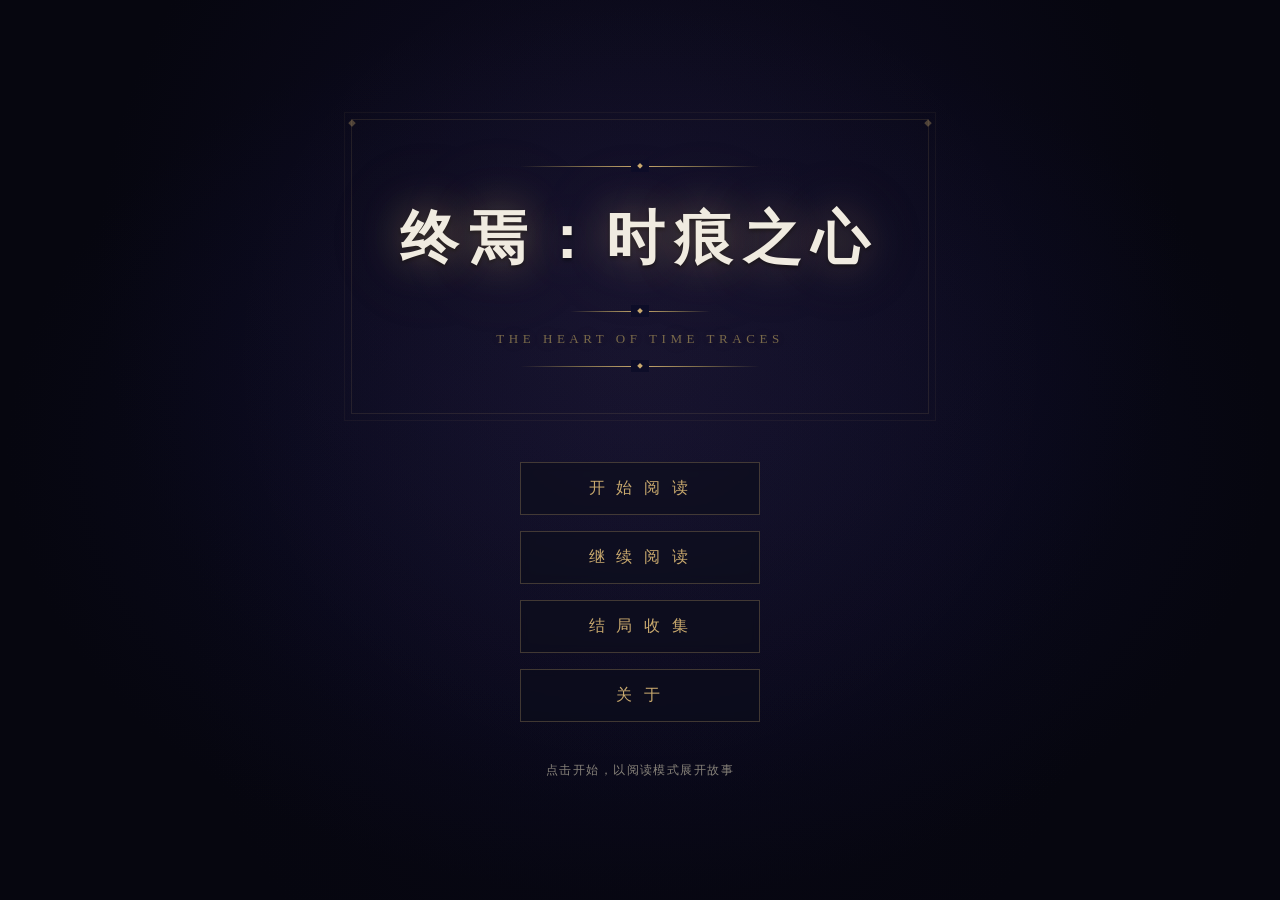
<file: index.html>
<!doctype html>
<html lang="zh-CN">
  <head>
    <meta charset="UTF-8" />
    <meta name="viewport" content="width=device-width, initial-scale=1.0" />
    <title>终焉：时痕之心</title>
    <link rel="stylesheet" href="css/style.css?v=5" />
  </head>
  <body>
    <div id="app">
      <!-- 星空画布 -->
      <canvas id="starfield"></canvas>

      <!-- ============================================================ -->
      <!-- 标题画面 -->
      <!-- ============================================================ -->
      <div id="title-screen">
        <div class="title-content">
          <div class="title-ornament"></div>
          <h1>终焉：时痕之心</h1>
          <div class="title-ornament short"></div>
          <p class="subtitle">THE HEART OF TIME TRACES</p>
          <div class="title-ornament"></div>
        </div>
        <div class="title-buttons">
          <button class="title-btn" id="btn-start">开 始 阅 读</button>
          <button class="title-btn" id="btn-load">继 续 阅 读</button>
          <button class="title-btn" id="btn-endings">结 局 收 集</button>
          <button class="title-btn" id="btn-about">关 于</button>
        </div>
        <p class="title-hint">点击开始，以阅读模式展开故事</p>
      </div>

      <!-- ============================================================ -->
      <!-- 小说阅读画面 -->
      <!-- ============================================================ -->
      <div id="game-screen" class="hidden">
        <!-- 顶部阅读状态栏 -->
        <div id="top-bar">
          <div id="reader-chapter-label">序幕</div>
          <div class="top-bar-right">
            <button id="back-btn" title="返回上一页" class="hidden">
              <span class="back-arrow">←</span>
            </button>
            <button id="speed-btn" title="打字速度">
              <span id="speed-label">×1</span>
            </button>
            <button id="menu-btn" title="菜单">
              <span></span><span></span><span></span>
            </button>
          </div>
        </div>

        <!-- 小说文本容器 -->
        <div id="novel-container">
          <div id="novel-text"></div>
          <div id="novel-cursor"></div>
        </div>

        <!-- 继续提示 -->
        <div id="continue-hint">
          <span>轻触任意位置继续</span>
        </div>

        <!-- 菜单下拉 -->
        <div id="menu-dropdown" class="hidden">
          <button class="menu-item" id="mu-save">保存进度</button>
          <button class="menu-item" id="mu-load">读取存档</button>
          <button class="menu-item" id="mu-settings">阅读设置</button>
          <button class="menu-item" id="mu-return">返回标题</button>
        </div>
      </div>

      <!-- ============================================================ -->
      <!-- 存档 / 读档 覆盖层 -->
      <!-- ============================================================ -->
      <div id="save-load-overlay">
        <div class="sl-header">
          <h2 id="sl-title">存档管理</h2>
          <button class="sl-close" id="sl-close">&times;</button>
        </div>
        <div class="sl-tabs">
          <button class="sl-tab active" id="tab-save">保存</button>
          <button class="sl-tab" id="tab-load">读取</button>
        </div>
        <div class="sl-grid" id="sl-grid"></div>
        <div class="sl-actions">
          <button class="sl-action-btn" id="btn-export">导出存档</button>
          <button class="sl-action-btn" id="btn-import">导入存档</button>
          <input
            type="file"
            id="import-file"
            accept=".json"
            style="display: none"
          />
        </div>
      </div>

      <!-- ============================================================ -->
      <!-- 设置覆盖层 -->
      <!-- ============================================================ -->
      <div id="settings-overlay">
        <div class="settings-panel">
          <h3>阅 读 设 置</h3>
          <div class="settings-row">
            <span>文字出现速度</span>
            <div class="speed-options">
              <button data-speed="1">慢</button>
              <button data-speed="2">适中</button>
              <button data-speed="3" class="active">标准</button>
              <button data-speed="4">快</button>
              <button data-speed="5">极速</button>
            </div>
          </div>
          <div class="settings-row">
            <span>字号</span>
            <div class="size-options">
              <button data-size="small">小</button>
              <button data-size="medium" class="active">中</button>
              <button data-size="large">大</button>
            </div>
          </div>
          <button class="settings-close" id="settings-close">关 闭</button>
        </div>
      </div>

      <!-- ============================================================ -->
      <!-- 关于 覆盖层 -->
      <!-- ============================================================ -->
      <div id="about-overlay">
        <div class="modal-panel">
          <h3>终焉：时痕之心</h3>
          <div class="modal-ornament"></div>
          <div class="about-body">
            <p>一段关于秩序与混沌、记忆与抉择的奇幻故事。</p>
            <div class="about-controls">
              <div class="about-control-item">
                <span class="about-key">点击画面 / 空格 / 回车</span>
                <span class="about-desc">跳过动画 · 继续阅读</span>
              </div>
              <div class="about-control-item">
                <span class="about-key">第一下点击</span>
                <span class="about-desc">显示当前页全部文字</span>
              </div>
              <div class="about-control-item">
                <span class="about-key">第二下点击</span>
                <span class="about-desc">进入下一页</span>
              </div>
              <div class="about-control-item">
                <span class="about-key">键盘 1 / 2 / 3</span>
                <span class="about-desc">选择选项</span>
              </div>
              <div class="about-control-item">
                <span class="about-key">← 返回按钮</span>
                <span class="about-desc">回到上一页</span>
              </div>
              <div class="about-control-item">
                <span class="about-key">×1 / ×2 / ×4</span>
                <span class="about-desc">切换打字速度</span>
              </div>
              <div class="about-control-item">
                <span class="about-key">右上角菜单</span>
                <span class="about-desc">保存 · 读取 · 设置</span>
              </div>
              <div class="about-control-item">
                <span class="about-key">ESC</span>
                <span class="about-desc">关闭面板</span>
              </div>
            </div>
          </div>
          <button class="modal-close" id="about-close">关 闭</button>
        </div>
      </div>

      <!-- ============================================================ -->
      <!-- 自动存档提示 覆盖层 -->
      <!-- ============================================================ -->
      <div id="autosave-overlay">
        <div class="modal-panel">
          <h3>检测到上次阅读进度</h3>
          <div class="modal-ornament"></div>
          <div class="autosave-body">
            <p class="autosave-chapter" id="autosave-chapter"></p>
            <p class="autosave-time" id="autosave-time"></p>
          </div>
          <div class="autosave-buttons">
            <button class="modal-btn primary" id="autosave-continue">
              继 续 阅 读
            </button>
            <button class="modal-btn" id="autosave-new">重 新 开 始</button>
          </div>
        </div>
      </div>

      <!-- ============================================================ -->
      <!-- 结局覆盖层 -->
      <!-- ============================================================ -->
      <div id="ending-overlay">
        <span class="ending-type" id="ending-type">结局</span>
        <span class="ending-title" id="ending-title"></span>
        <div class="ending-ornament"></div>
        <p class="ending-text" id="ending-text"></p>
        <div class="ending-buttons">
          <button class="ending-btn" id="ending-restart">重 新 开 始</button>
          <button class="ending-btn" id="ending-back">返 回 上 一 节 点</button>
        </div>
      </div>

      <!-- ============================================================ -->
      <!-- 结局收集 覆盖层 -->
      <!-- ============================================================ -->
      <div id="endings-overlay">
        <div class="sl-header">
          <h2>结 局 收 集</h2>
          <button class="sl-close" id="endings-close">&times;</button>
        </div>
        <div class="sl-grid" id="endings-grid"></div>
      </div>

      <!-- ============================================================ -->
      <!-- 结局详情 覆盖层 -->
      <!-- ============================================================ -->
      <div id="ending-detail-overlay">
        <div class="modal-panel">
          <span class="ending-type" id="ending-detail-type">结局</span>
          <h3 id="ending-detail-title" style="margin-top: 4px"></h3>
          <div class="modal-ornament"></div>
          <p class="ending-detail-text" id="ending-detail-text"></p>
          <button class="modal-close" id="ending-detail-close">关 闭</button>
        </div>
      </div>

      <!-- ============================================================ -->
      <!-- 确认对话框 -->
      <!-- ============================================================ -->
      <div id="confirm-overlay">
        <div class="modal-panel">
          <h3 id="confirm-title">提示</h3>
          <div class="modal-ornament"></div>
          <p class="confirm-message" id="confirm-message"></p>
          <div class="confirm-buttons">
            <button class="modal-btn primary" id="confirm-ok">确 定</button>
            <button class="modal-btn" id="confirm-cancel">取 消</button>
          </div>
        </div>
      </div>
    </div>

    <script src="js/storage.js?v=5"></script>
    <script src="js/config.js?v=5"></script>
    <script src="js/engine.js?v=5"></script>
    <script src="js/ui.js?v=5"></script>
    <script src="js/app.js?v=5"></script>
  </body>
</html>
</file>
<file: css/style.css>
/* ============================================================
   终焉：时痕之心 — 互动小说样式
   ============================================================ */

/* ---- CSS 变量 ---- */
:root {
  --bg-deep:    #06060f;
  --bg-panel:   #0c0f1c;
  --gold:       #c9a96e;
  --gold-dim:   #7a6a4a;
  --gold-glow:  #e0c88a;
  --gold-pale:  #f2e0b0;
  --text:       #ddd8cc;
  --text-dim:   #88837a;
  --text-soft:  #b5b0a5;
  --text-white: #f0ebe0;
  --line:       #243041;
  --panel:      #101825;
  --rose:       #c97e8e;
  --rose-glow:  #e8a0ad;
  --font-cn:    'Noto Serif SC', 'Source Han Serif SC', 'STSong', 'SimSun', 'KaiTi', serif;
  --font-ui:    'Noto Sans SC', 'PingFang SC', 'Microsoft YaHei', sans-serif;
  --transition: 0.5s cubic-bezier(0.4, 0, 0.2, 1);
  --transition-fast: 0.25s cubic-bezier(0.4, 0, 0.2, 1);
  --novel-width: 920px;
}

* { box-sizing: border-box; margin: 0; padding: 0; }
html, body { width: 100%; height: 100%; overflow: hidden; background: var(--bg-deep); }
body {
  font-family: var(--font-cn); color: var(--text); line-height: 2;
  user-select: none; -webkit-user-select: none; -webkit-tap-highlight-color: transparent;
}
#app { width: 100%; height: 100%; position: relative; overflow: hidden; }

/* ============================================================
   星空画布
   ============================================================ */
#starfield {
  position: fixed; inset: 0; z-index: 0;
  display: block; width: 100%; height: 100%;
}

/* ============================================================
   标题画面
   ============================================================ */
#title-screen {
  position: absolute; inset: 0; z-index: 100;
  display: flex; flex-direction: column; align-items: center; justify-content: center;
  background:
    radial-gradient(ellipse at 50% 30%, rgba(20,16,50,.7) 0%, transparent 60%),
    radial-gradient(ellipse at 50% 70%, rgba(12,10,30,.5) 0%, transparent 50%),
    radial-gradient(ellipse at center, #0d0d28 0%, #06060f 70%);
  transition: opacity 0.8s ease;
}
#title-screen::before {
  content: '';
  position: absolute; inset: 0;
  background:
    radial-gradient(circle at 50% 40%, rgba(201,169,110,.04) 0%, transparent 50%);
  animation: titleAura 6s ease-in-out infinite;
  pointer-events: none;
}
@keyframes titleAura {
  0%, 100% { opacity: .6; transform: scale(1); }
  50%      { opacity: 1; transform: scale(1.08); }
}
#title-screen.hidden { opacity: 0; pointer-events: none; }

.title-content {
  text-align: center;
  position: relative;
  padding: 32px 48px;
  /* 装饰性外框 */
  border: 1px solid rgba(201,169,110,.12);
  outline: 1px solid rgba(201,169,110,.06);
  outline-offset: 6px;
}
.title-content::before,
.title-content::after {
  content: '◆';
  position: absolute;
  font-size: 8px;
  color: rgba(201,169,110,.35);
  letter-spacing: 0;
}
.title-content::before { top: -4px; left: -4px; }
.title-content::after  { top: -4px; right: -4px; }

.title-content h1 {
  font-family: var(--font-cn); font-size: clamp(34px, 6vw, 58px); font-weight: 700;
  color: var(--text-white); letter-spacing: 0.18em;
  text-shadow:
    0 0 40px rgba(201,169,110,.45),
    0 0 100px rgba(201,169,110,.2),
    0 0 160px rgba(201,169,110,.1),
    0 2px 4px rgba(0,0,0,.6);
  animation: titleGlow 3s ease-in-out infinite;
  position: relative;
}
@keyframes titleGlow {
  0%, 100% {
    text-shadow:
      0 0 40px rgba(201,169,110,.45),
      0 0 100px rgba(201,169,110,.2),
      0 0 160px rgba(201,169,110,.1);
  }
  50% {
    text-shadow:
      0 0 60px rgba(201,169,110,.65),
      0 0 140px rgba(201,169,110,.35),
      0 0 200px rgba(201,169,110,.18);
  }
}
.title-content .subtitle {
  font-family: var(--font-cn); font-size: 13px;
  color: var(--gold-dim); letter-spacing: 0.35em;
  margin-top: 12px;
  text-shadow: 0 0 20px rgba(201,169,110,.2);
}

/* 装饰分隔线（带菱形） */
.title-ornament {
  width: 240px; height: 1px; margin: 14px auto;
  background: linear-gradient(90deg, transparent, var(--gold-dim), var(--gold), var(--gold-dim), transparent);
  position: relative;
}
.title-ornament::after {
  content: '◆';
  position: absolute; top: 50%; left: 50%; transform: translate(-50%, -50%);
  font-size: 6px; color: var(--gold);
  background: #0d0d28; padding: 0 6px;
}
.title-ornament.short { width: 140px; }

/* 标题按钮 */
.title-buttons { display: flex; flex-direction: column; gap: 16px; margin-top: 48px; }
.title-btn {
  width: 240px; padding: 15px 0;
  background: rgba(12,14,28,.6); border: 1px solid rgba(201,169,110,.28);
  color: var(--gold); font-family: var(--font-cn); font-size: 16px;
  letter-spacing: 0.24em; cursor: pointer;
  transition: all var(--transition); position: relative; overflow: hidden;
  backdrop-filter: blur(4px);
}
.title-btn::before {
  content: '';
  position: absolute; inset: 0;
  background: radial-gradient(ellipse at center, rgba(201,169,110,.08) 0%, transparent 70%);
  opacity: 0; transition: opacity var(--transition);
}
.title-btn::after {
  content: '';
  position: absolute; left: 50%; bottom: 0; transform: translateX(-50%);
  width: 0; height: 1px;
  background: var(--gold);
  transition: width var(--transition);
}
.title-btn:hover {
  border-color: var(--gold);
  color: var(--gold-pale);
  box-shadow:
    0 0 32px rgba(201,169,110,.18),
    0 0 64px rgba(201,169,110,.06),
    inset 0 0 32px rgba(201,169,110,.04);
  text-shadow: 0 0 18px rgba(201,169,110,.3);
}
.title-btn:hover::before { opacity: 1; }
.title-btn:hover::after { width: 60%; }

.title-hint {
  margin-top: 36px; font-size: 12px; color: var(--text-dim);
  letter-spacing: 0.12em;
  animation: hintPulse 3s ease-in-out infinite;
}
@keyframes hintPulse {
  0%, 100% { opacity: .35; } 50% { opacity: .75; }
}

/* ============================================================
   小说阅读画面
   ============================================================ */
#game-screen {
  position: absolute; inset: 0; z-index: 50;
  display: flex; flex-direction: column; align-items: stretch;
  background:
    radial-gradient(circle at 54% 12%, rgba(34, 45, 64, .22), rgba(7, 11, 18, 0) 44%),
    linear-gradient(180deg, rgba(7, 11, 18, .84), rgba(7, 11, 18, .94));
  transition: opacity 0.6s ease;
}
#game-screen.hidden { opacity: 0; pointer-events: none; }

/* 顶部阅读状态栏 */
#top-bar {
  position: fixed; top: 0; left: 50%; z-index: 60;
  width: min(var(--novel-width), calc(100% - 88px));
  height: 60px; transform: translateX(-50%);
  display: flex; align-items: center; justify-content: space-between;
  border-bottom: 1px solid rgba(76, 91, 111, .2);
  background: linear-gradient(180deg, rgba(7,11,18,.9) 0%, rgba(7,11,18,0) 100%);
  color: #697484; pointer-events: none;
}
#top-bar > * { pointer-events: auto; }
#reader-chapter-label {
  font-family: var(--font-cn); font-size: 14px; font-weight: 700;
  color: var(--gold); letter-spacing: 0.08em;
}
.top-bar-right { display: flex; gap: 12px; align-items: center; }
#reader-meters {
  display: flex; align-items: center; gap: 20px;
  font-family: var(--font-ui); font-size: 12px; letter-spacing: 0.1em;
}
.reader-meter { display: flex; align-items: center; gap: 8px; }
.meter-label { color: #596474; }
.meter-dots { display: flex; gap: 10px; }
.meter-dots span {
  width: 8px; height: 8px; border-radius: 50%;
  background: #546174; opacity: .85;
  transition: all var(--transition-fast);
}
.meter-dots span.active {
  background: var(--gold); box-shadow: 0 0 12px rgba(201, 169, 110, .45);
}

#back-btn,
#speed-btn,
#menu-btn {
  width: 32px; height: 32px; padding: 0;
  border: 1px solid transparent; background: transparent;
  color: #697484; cursor: pointer;
  transition: color .25s ease, border-color .25s ease, background .25s ease;
}
#back-btn { display: flex; align-items: center; justify-content: center; }
#back-btn:hover,
#speed-btn:hover,
#menu-btn:hover {
  color: var(--gold); border-color: rgba(201, 169, 110, .3);
  background: rgba(16, 24, 37, .72);
}
#back-btn.hidden { opacity: 0; pointer-events: none; }
#back-btn .back-arrow { font-size: 17px; line-height: 1; }
#speed-btn {
  font-family: var(--font-ui); font-size: 12px;
  display: flex; align-items: center; justify-content: center;
}
#speed-btn.active { color: var(--gold); border-color: rgba(201, 169, 110, .35); }
#menu-btn {
  display: flex; flex-direction: column; gap: 5px;
  align-items: center; justify-content: center;
}
#menu-btn span {
  display: block; width: 17px; height: 1px; background: currentColor;
  transition: transform .25s ease, opacity .25s ease;
}
#menu-btn.active { color: var(--gold); border-color: rgba(201, 169, 110, .35); }
#menu-btn.active span:nth-child(1) { transform: rotate(45deg) translate(4px,4px); }
#menu-btn.active span:nth-child(2) { opacity: 0; }
#menu-btn.active span:nth-child(3) { transform: rotate(-45deg) translate(4px,-4px); }

/* 小说文本容器 */
#novel-container {
  position: relative; z-index: 1;
  width: min(var(--novel-width), calc(100% - 88px));
  flex: 1 1 auto; min-height: 0; margin: 0 auto;
  overflow-y: auto; overflow-x: hidden;
  padding: 80px 38px 128px;
  scroll-behavior: smooth;
  scrollbar-width: thin;
  scrollbar-color: rgba(90, 107, 130, .55) transparent;
}
#novel-container::-webkit-scrollbar { width: 3px; }
#novel-container::-webkit-scrollbar-track { background: transparent; }
#novel-container::-webkit-scrollbar-thumb { background: rgba(90, 107, 130, .55); }

#novel-text {
  display: block;
  min-height: 100%;
}

.chapter-heading {
  text-align: center;
  padding: 58px 0 48px;
  position: relative;
}
.chapter-heading:first-child { padding-top: 46px; }
.chapter-heading .chapter-kicker {
  display: inline-block;
  font-family: var(--font-cn); font-size: 14px; font-weight: 700;
  color: var(--gold); letter-spacing: 0.2em;
  position: relative;
  padding: 0 28px;
}
/* 章节编号两侧装饰线 */
.chapter-heading .chapter-kicker::before,
.chapter-heading .chapter-kicker::after {
  content: '';
  position: absolute; top: 50%;
  width: 40px; height: 1px;
  background: linear-gradient(90deg, transparent, var(--gold-dim));
}
.chapter-heading .chapter-kicker::before { right: 100%; background: linear-gradient(90deg, transparent, var(--gold-dim)); }
.chapter-heading .chapter-kicker::after  { left: 100%; background: linear-gradient(90deg, var(--gold-dim), transparent); }

.chapter-heading .chapter-title {
  display: block; margin-top: 12px;
  font-family: var(--font-cn);
  font-size: clamp(28px, 4vw, 36px);
  font-weight: 700; line-height: 1.35;
  color: #e6edf7; letter-spacing: 0.12em;
  text-shadow: 0 0 24px rgba(180, 205, 235, .32), 0 0 60px rgba(180, 205, 235, .1);
}
.chapter-heading::after {
  content: '';
  display: block; width: 80px; height: 1px;
  margin: 24px auto 0;
  background: linear-gradient(90deg, transparent, var(--gold-dim), transparent);
}
.chapter-heading.prologue .chapter-title {
  font-size: clamp(27px, 4vw, 34px);
}

/* 小说段落 */
.novel-paragraph {
  font-family: var(--font-cn);
  font-size: var(--novel-font-size, 19px);
  line-height: var(--novel-line-height, 1.95);
  color: #c8d0db; letter-spacing: 0;
  text-indent: 2em;
  margin: 0 0 32px;
  opacity: 0; transform: translateY(14px);
  transition: opacity 0.7s ease, transform 0.7s ease, color 0.6s ease;
}
.novel-paragraph.dim { color: #7e8998; }
.novel-paragraph.no-indent { text-indent: 0; }
.novel-paragraph.dialogue {
  color: #d0d7e2;
  border-left: 2px solid rgba(201,169,110,.2);
  padding-left: 16px;
  margin-left: -18px;
}

/* 段落间的空行分隔 */
.novel-separator { height: 8px; }

/* 闪烁光标 */
#novel-cursor {
  display: none; width: 2px; height: 19px;
  background: var(--gold); margin-left: 2px;
  animation: cursorBlink 0.8s step-end infinite;
  vertical-align: text-bottom; position: relative; top: -2px;
}
#novel-cursor.hidden { display: none; }
@keyframes cursorBlink { 0%, 100% { opacity: 1; } 50% { opacity: 0; } }

/* 继续提示 */
#continue-hint {
  position: fixed; bottom: 28px; left: 50%; transform: translateX(-50%); z-index: 5;
  font-family: var(--font-cn); font-size: 13px; color: #667384;
  letter-spacing: 0.12em; opacity: 0; pointer-events: none;
  transition: opacity 0.5s ease;
}
#continue-hint.visible { opacity: 0.65; animation: hintPulse 2s ease-in-out infinite; }

/* ============================================================
   选项面板
   ============================================================ */
.choice-panel {
  position: relative; z-index: 20;
  display: flex; flex-direction: column; gap: 16px;
  margin: 58px 0 0;
  padding: 36px 0 0;
  border-top: 1px solid rgba(73, 86, 105, .28);
  opacity: 0; transform: translateY(14px);
  transition: opacity .45s ease, transform .45s ease;
  pointer-events: none;
}
.choice-panel::before {
  content: '';
  position: absolute; left: 0; top: -1px;
  width: 60%; height: 1px;
  background: linear-gradient(90deg, var(--gold), rgba(201, 169, 110, .1));
}
.choice-panel.active {
  opacity: 1; transform: translateY(0);
  pointer-events: auto;
}
.choice-panel.resolved {
  opacity: .92; pointer-events: none; margin-bottom: 42px;
}

.choice-prompt {
  font-family: var(--font-cn); font-size: 14px; color: var(--gold-dim);
  margin-bottom: 4px; letter-spacing: 0.1em;
  text-align: center;
}

.choice-btn {
  width: 100%; min-height: 62px; padding: 16px 24px;
  display: grid; grid-template-columns: 32px 1fr; align-items: center; gap: 12px;
  background: rgba(14,20,34,.88);
  border: 1px solid rgba(96, 114, 138, .55);
  color: #d3d9e4; font-family: var(--font-cn); font-size: 18px;
  line-height: 1.65; letter-spacing: 0; text-align: left; cursor: pointer;
  transition: all var(--transition-fast);
  position: relative; overflow: hidden;
}
.choice-btn::before {
  content: '';
  position: absolute; inset: 0;
  background: radial-gradient(ellipse at left, rgba(201,169,110,.06) 0%, transparent 60%);
  opacity: 0; transition: opacity var(--transition-fast);
}
.choice-key {
  align-self: start; padding-top: 2px;
  font-family: var(--font-ui); font-size: 16px; font-weight: 700;
  color: var(--gold); letter-spacing: 0;
  position: relative; z-index: 1;
}
.choice-text { min-width: 0; position: relative; z-index: 1; }
.choice-btn:hover {
  border-color: rgba(201, 169, 110, .85);
  color: var(--text-white); background: rgba(18,26,42,.94);
  box-shadow: 0 0 28px rgba(201, 169, 110, .1), inset 0 0 40px rgba(201,169,110,.03);
  transform: translateX(2px);
}
.choice-btn.locked {
  opacity: 0.35;
  cursor: not-allowed;
  filter: grayscale(60%);
  pointer-events: none;
}
.choice-btn:hover::before { opacity: 1; }
.choice-btn:hover .choice-key {
  text-shadow: 0 0 12px rgba(201,169,110,.6);
}
.choice-btn.selected {
  border-color: var(--gold);
  background: rgba(24,22,18,.8);
  color: #f2ead7;
}
.choice-panel.resolved .choice-btn:not(.selected) {
  opacity: .4; filter: grayscale(30%);
}

.choice-summary {
  display: flex; align-items: flex-start; gap: 12px;
  margin-top: 4px; padding: 0 4px;
  color: #7d8896; font-family: var(--font-cn);
  font-size: 12px; line-height: 1.65; letter-spacing: 0;
}
.choice-summary-key {
  flex: 0 0 auto;
  font-family: var(--font-ui); font-size: 11px; font-weight: 700;
  color: var(--gold); letter-spacing: 0;
}
.choice-summary-text {
  min-width: 0;
  color: #8d97a6;
}

#menu-dropdown {
  position: fixed; top: 58px; right: max(44px, calc((100% - var(--novel-width)) / 2)); z-index: 59;
  display: flex; flex-direction: column;
  background: rgba(10,14,26,.97); border: 1px solid rgba(96, 114, 138, .3);
  padding: 8px 0; min-width: 152px;
  backdrop-filter: blur(12px);
  box-shadow: 0 8px 32px rgba(0,0,0,.5);
  transition: opacity var(--transition-fast), transform var(--transition-fast);
}
#menu-dropdown.hidden { opacity: 0; transform: translateY(-8px); pointer-events: none; }
.menu-item {
  display: block; width: 100%; padding: 11px 28px; text-align: left;
  background: none; border: none; color: var(--text-soft);
  font-family: var(--font-cn); font-size: 14px; letter-spacing: 0.08em;
  cursor: pointer; transition: all var(--transition-fast);
  position: relative;
}
.menu-item::before {
  content: '';
  position: absolute; left: 0; top: 0; bottom: 0; width: 2px;
  background: var(--gold);
  transform: scaleY(0); transition: transform var(--transition-fast);
}
.menu-item:hover {
  color: var(--gold); background: rgba(201,169,110,.05);
}
.menu-item:hover::before { transform: scaleY(1); }

/* ============================================================
   存档 / 读档 覆盖层
   ============================================================ */
#save-load-overlay {
  position: fixed; inset: 0; z-index: 200;
  display: flex; flex-direction: column;
  background: rgba(6,6,15,.95); backdrop-filter: blur(12px);
  opacity: 0; pointer-events: none; transition: opacity 0.4s ease;
}
#save-load-overlay.active { opacity: 1; pointer-events: auto; }

.sl-header { display: flex; align-items: center; justify-content: space-between; padding: 28px 40px 0; }
.sl-header h2 {
  font-family: var(--font-cn); font-size: 22px; color: var(--gold);
  letter-spacing: 0.16em;
  text-shadow: 0 0 20px rgba(201,169,110,.15);
}
.sl-close {
  width: 36px; height: 36px; background: none; border: 1px solid var(--gold-dim);
  color: var(--gold-dim); font-size: 18px; cursor: pointer; transition: all var(--transition-fast);
  display: flex; align-items: center; justify-content: center;
}
.sl-close:hover { border-color: var(--gold); color: var(--gold); box-shadow: 0 0 12px rgba(201,169,110,.12); }

.sl-tabs { display: flex; gap: 0; padding: 18px 40px 0; }
.sl-tab {
  padding: 9px 28px; background: none; border: 1px solid transparent;
  color: var(--text-dim); font-family: var(--font-cn); font-size: 14px;
  cursor: pointer; letter-spacing: 0.1em; transition: all var(--transition-fast);
}
.sl-tab.active {
  border-color: var(--gold-dim); color: var(--gold);
  background: rgba(201,169,110,.04);
}
.sl-tab:hover { color: var(--gold); }

.sl-grid {
  flex: 1; display: grid; grid-template-columns: repeat(3, 1fr); gap: 14px;
  padding: 18px 40px 24px; overflow-y: auto;
}

.slot-card {
  background: rgba(14,16,34,.55); border: 1px solid rgba(201,169,110,.08);
  padding: 18px; cursor: pointer; transition: all var(--transition-fast);
  display: flex; flex-direction: column; gap: 6px; min-height: 90px; position: relative;
}
.slot-card:hover {
  border-color: var(--gold-dim);
  background: rgba(20,22,44,.65);
  box-shadow: 0 0 20px rgba(201,169,110,.06);
  transform: translateY(-1px);
}
.slot-card.empty { justify-content: center; align-items: center; color: var(--text-dim); font-size: 13px; }
.slot-card .slot-id { font-family: var(--font-ui); font-size: 10px; color: var(--gold-dim); letter-spacing: 0.06em; }
.slot-card .slot-chapter { font-family: var(--font-cn); font-size: 15px; color: var(--text); }
.slot-card .slot-desc {
  font-family: var(--font-cn); font-size: 11px; color: var(--text-dim);
  overflow: hidden; text-overflow: ellipsis; white-space: nowrap;
}
.slot-card .slot-time { font-family: var(--font-ui); font-size: 10px; color: var(--gold-dim); margin-top: auto; }
.slot-card .slot-delete {
  position: absolute; top: 6px; right: 10px; background: none; border: none;
  color: var(--text-dim); cursor: pointer; font-size: 14px; opacity: 0; transition: opacity var(--transition-fast);
}
.slot-card:hover .slot-delete { opacity: 1; }
.slot-card .slot-delete:hover { color: var(--rose-glow); }

.sl-actions { display: flex; gap: 12px; padding: 0 40px 26px; justify-content: center; }
.sl-action-btn {
  padding: 9px 24px; background: none; border: 1px solid var(--gold-dim);
  color: var(--gold-dim); font-family: var(--font-cn); font-size: 13px;
  cursor: pointer; letter-spacing: 0.08em; transition: all 0.3s ease;
}
.sl-action-btn:hover { border-color: var(--gold); color: var(--gold); }

/* ============================================================
   设置覆盖层
   ============================================================ */
#settings-overlay {
  position: fixed; inset: 0; z-index: 210;
  display: flex; align-items: center; justify-content: center;
  background: rgba(6,6,15,.92); backdrop-filter: blur(8px);
  opacity: 0; pointer-events: none; transition: opacity 0.4s ease;
}
#settings-overlay.active { opacity: 1; pointer-events: auto; }

.settings-panel {
  background: rgba(14,16,32,.96); border: 1px solid rgba(201,169,110,.18);
  outline: 1px solid rgba(201,169,110,.06);
  outline-offset: 4px;
  padding: 44px 52px; min-width: 360px; text-align: center;
}
.settings-panel h3 {
  font-family: var(--font-cn); font-size: 22px; color: var(--gold);
  letter-spacing: 0.14em; margin-bottom: 32px;
  text-shadow: 0 0 18px rgba(201,169,110,.12);
}
.settings-row { margin-bottom: 24px; font-size: 14px; color: var(--text); }
.settings-row > span { display: block; margin-bottom: 12px; letter-spacing: 0.08em; }
.speed-options, .size-options { display: flex; gap: 10px; justify-content: center; }
.speed-options button, .size-options button {
  padding: 7px 18px; background: rgba(14,18,34,.5); border: 1px solid var(--gold-dim);
  color: var(--text-dim); font-family: var(--font-cn); font-size: 12px;
  cursor: pointer; transition: all var(--transition-fast);
}
.speed-options button:hover, .size-options button:hover {
  border-color: var(--gold); color: var(--gold);
}
.speed-options button.active, .size-options button.active {
  border-color: var(--gold); color: var(--bg-deep);
  background: var(--gold); font-weight: 700;
  box-shadow: 0 0 16px rgba(201,169,110,.2);
}
.settings-close {
  margin-top: 24px; padding: 11px 44px; background: none; border: 1px solid var(--gold-dim);
  color: var(--gold); font-family: var(--font-cn); font-size: 14px; cursor: pointer;
  transition: all var(--transition-fast); letter-spacing: 0.14em;
}
.settings-close:hover {
  border-color: var(--gold); box-shadow: 0 0 20px rgba(201,169,110,.14);
}

/* ============================================================
   通用模态面板（关于 / 自动存档提示）
   ============================================================ */
#about-overlay,
#autosave-overlay {
  position: fixed; inset: 0; z-index: 220;
  display: flex; align-items: center; justify-content: center;
  background: rgba(6,6,15,.94); backdrop-filter: blur(12px);
  opacity: 0; pointer-events: none; transition: opacity 0.4s ease;
}
#about-overlay.active,
#autosave-overlay.active { opacity: 1; pointer-events: auto; }

.modal-panel {
  background: rgba(14,16,32,.96);
  border: 1px solid rgba(201,169,110,.18);
  outline: 1px solid rgba(201,169,110,.06);
  outline-offset: 4px;
  padding: 44px 52px; min-width: 360px; max-width: 520px;
  text-align: center; position: relative;
}
.modal-panel::before,
.modal-panel::after {
  content: '◆';
  position: absolute;
  font-size: 7px;
  color: rgba(201,169,110,.3);
  line-height: 1;
}
.modal-panel::before { top: 6px; left: 10px; }
.modal-panel::after  { top: 6px; right: 10px; }
.modal-panel h3 {
  font-family: var(--font-cn); font-size: 22px; color: var(--gold);
  letter-spacing: 0.14em; margin-bottom: 14px;
}
.modal-ornament {
  width: 120px; height: 1px; margin: 0 auto 22px;
  background: linear-gradient(90deg, transparent, var(--gold-dim), transparent);
}

/* 关于面板 */
.about-body { text-align: left; margin-bottom: 28px; }
.about-body > p {
  font-size: 14px; color: var(--text-dim); margin-bottom: 20px;
  text-align: center; line-height: 1.9;
}
.about-controls { display: flex; flex-direction: column; gap: 10px; }
.about-control-item {
  display: flex; justify-content: space-between; align-items: baseline;
  gap: 14px; padding: 8px 0;
  border-bottom: 1px solid rgba(201,169,110,.06);
}
.about-key {
  font-family: var(--font-ui); font-size: 12px; color: var(--gold);
  letter-spacing: 0.05em; white-space: nowrap;
}
.about-desc {
  font-size: 13px; color: var(--text-dim); text-align: right;
}

/* 自动存档面板 */
.autosave-body { margin-bottom: 28px; }
.autosave-chapter {
  font-family: var(--font-cn); font-size: 17px; color: var(--text);
  letter-spacing: 0.08em; margin-bottom: 8px;
}
.autosave-time {
  font-family: var(--font-ui); font-size: 12px; color: var(--text-dim);
  letter-spacing: 0.05em;
}
.autosave-buttons { display: flex; gap: 20px; justify-content: center; }

.modal-close,
.modal-btn {
  padding: 11px 44px; background: rgba(14,18,34,.5);
  border: 1px solid var(--gold-dim);
  color: var(--gold); font-family: var(--font-cn); font-size: 14px;
  cursor: pointer; letter-spacing: 0.14em;
  transition: all var(--transition-fast);
}
.modal-close:hover,
.modal-btn:hover {
  border-color: var(--gold);
  box-shadow: 0 0 20px rgba(201,169,110,.14);
}
.modal-btn.primary {
  border-color: var(--gold); color: var(--bg-deep);
  background: var(--gold); font-weight: 700;
}
.modal-btn.primary:hover {
  box-shadow: 0 0 32px rgba(201,169,110,.3);
  color: var(--bg-deep);
}

/* ============================================================
   结局覆盖层
   ============================================================ */
#ending-overlay {
  position: fixed; inset: 0; z-index: 150;
  display: flex; flex-direction: column; align-items: center; justify-content: center;
  background:
    radial-gradient(ellipse at center, rgba(16,12,32,.8) 0%, rgba(6,6,15,.98) 70%);
  opacity: 0; pointer-events: none; transition: opacity 1.2s ease;
}
#ending-overlay.active { opacity: 1; pointer-events: auto; }
#ending-overlay .ending-type {
  font-family: var(--font-cn); font-size: 13px; color: var(--gold-dim);
  letter-spacing: 0.28em; margin-bottom: 12px;
  text-shadow: 0 0 16px rgba(201,169,110,.2);
  animation: fadeInUp .8s ease both;
}
#ending-overlay .ending-title {
  font-family: var(--font-cn); font-size: clamp(26px, 4.5vw, 38px); color: var(--text-white);
  letter-spacing: 0.14em; margin-bottom: 18px;
  text-shadow: 0 0 40px rgba(201,169,110,.3), 0 0 80px rgba(201,169,110,.12);
  animation: fadeInUp .8s .15s ease both;
}
.ending-ornament {
  width: 180px; height: 1px; margin-bottom: 26px;
  background: linear-gradient(90deg, transparent, var(--gold-dim), var(--gold), var(--gold-dim), transparent);
  animation: fadeInUp .8s .25s ease both;
}
#ending-overlay .ending-text {
  font-family: var(--font-cn); font-size: 15px; color: var(--text-dim);
  max-width: 480px; text-align: center; line-height: 2.2; margin-bottom: 44px;
  letter-spacing: 0.05em;
  animation: fadeInUp .8s .35s ease both;
}
.ending-buttons {
  display: flex; gap: 20px; justify-content: center; flex-wrap: wrap;
  animation: fadeInUp .8s .45s ease both;
}
.ending-btn {
  padding: 14px 44px; background: rgba(14,18,32,.7);
  border: 1px solid var(--gold-dim);
  color: var(--gold); font-family: var(--font-cn); font-size: 15px; cursor: pointer;
  letter-spacing: 0.14em;
  transition: all var(--transition);
  backdrop-filter: blur(4px);
}
.ending-btn:hover {
  border-color: var(--gold);
  box-shadow: 0 0 32px rgba(201,169,110,.18), inset 0 0 32px rgba(201,169,110,.04);
  color: var(--gold-pale);
  text-shadow: 0 0 12px rgba(201,169,110,.3);
}
@keyframes fadeInUp {
  from { opacity: 0; transform: translateY(20px); }
  to   { opacity: 1; transform: translateY(0); }
}

/* ============================================================
   结局收集 覆盖层
   ============================================================ */
#endings-overlay {
  position: fixed; inset: 0; z-index: 200;
  display: flex; flex-direction: column;
  background: rgba(6,6,15,.94); backdrop-filter: blur(10px);
  opacity: 0; pointer-events: none; transition: opacity 0.4s ease;
}
#endings-overlay.active { opacity: 1; pointer-events: auto; }

#endings-grid { flex: 1; display: grid; grid-template-columns: repeat(3, 1fr); gap: 14px; padding: 18px 40px 24px; overflow-y: auto; align-content: start; }
#endings-grid .endings-empty {
  grid-column: 1 / -1; text-align: center; color: var(--text-dim);
  font-family: var(--font-cn); font-size: 14px; padding: 60px 0;
}

.ending-card {
  background: rgba(14,16,34,.55); border: 1px solid rgba(201,169,110,.08);
  padding: 18px; cursor: pointer; transition: all var(--transition-fast);
  display: flex; flex-direction: column; gap: 6px; min-height: 70px;
}
.ending-card:hover {
  border-color: var(--gold-dim); background: rgba(20,22,44,.65);
  box-shadow: 0 0 20px rgba(201,169,110,.06);
  transform: translateY(-1px);
}
.ending-card-type {
  font-family: var(--font-ui); font-size: 10px; color: var(--gold-dim); letter-spacing: 0.06em;
}
.ending-card-title {
  font-family: var(--font-cn); font-size: 15px; color: var(--text);
}
.ending-card-time {
  font-family: var(--font-ui); font-size: 10px; color: var(--text-dim); margin-top: auto;
}

/* 结局详情 */
#ending-detail-overlay {
  position: fixed; inset: 0; z-index: 230;
  display: flex; align-items: center; justify-content: center;
  background: rgba(6,6,15,.94); backdrop-filter: blur(12px);
  opacity: 0; pointer-events: none; transition: opacity 0.4s ease;
}
#ending-detail-overlay.active { opacity: 1; pointer-events: auto; }

.ending-detail-text {
  font-family: var(--font-cn); font-size: 15px; color: var(--text-dim);
  max-width: 440px; text-align: center; line-height: 2.2;
  margin-bottom: 24px; letter-spacing: 0.05em;
}

/* ============================================================
   确认对话框
   ============================================================ */
#confirm-overlay {
  position: fixed; inset: 0; z-index: 250;
  display: flex; align-items: center; justify-content: center;
  background: rgba(6,6,15,.94); backdrop-filter: blur(12px);
  opacity: 0; pointer-events: none; transition: opacity 0.3s ease;
}
#confirm-overlay.active { opacity: 1; pointer-events: auto; }

.confirm-message {
  font-family: var(--font-cn); font-size: 15px; color: var(--text-soft);
  line-height: 2; margin-bottom: 28px; letter-spacing: 0.06em;
}
.confirm-buttons {
  display: flex; gap: 20px; justify-content: center;
}

/* ============================================================
   响应式
   ============================================================ */
@media (max-width: 768px) {
  :root { --novel-width: 100%; }
  #top-bar { width: calc(100% - 32px); }
  #reader-meters { gap: 10px; }
  .reader-meter { gap: 6px; }
  .meter-dots { gap: 6px; }
  #novel-container { width: calc(100% - 32px); padding: 72px 6px 128px; }
  .novel-paragraph { font-size: 17px; line-height: 1.95; margin-bottom: 24px; }
  .novel-paragraph.dialogue { margin-left: -14px; padding-left: 14px; }
  .choice-btn { font-size: 16px; padding: 14px 18px; }
  .title-content { padding: 24px 32px; }
  .title-btn { width: 210px; }
  .sl-grid { grid-template-columns: repeat(2, 1fr); }
  #endings-grid { grid-template-columns: repeat(2, 1fr); }
  .sl-header, .sl-tabs, .sl-actions { padding-left: 20px; padding-right: 20px; }
  #endings-grid { padding-left: 20px; padding-right: 20px; }
  .modal-panel { min-width: auto; max-width: calc(100% - 32px); padding: 36px 32px; }
  .settings-panel { min-width: auto; max-width: calc(100% - 32px); padding: 36px 32px; }
  #menu-dropdown { top: 58px; right: 12px; }
  .chapter-heading .chapter-kicker { padding: 0 22px; }
  .chapter-heading .chapter-kicker::before,
  .chapter-heading .chapter-kicker::after { width: 28px; }
}
@media (max-width: 480px) {
  #top-bar { width: calc(100% - 24px); }
  #reader-chapter-label { font-size: 13px; }
  #reader-meters { display: none; }
  .top-bar-right { gap: 6px; }
  #novel-container { width: calc(100% - 24px); padding-inline: 4px; }
  .chapter-heading { padding: 44px 0 34px; }
  .chapter-heading .chapter-kicker { padding: 0 16px; }
  .chapter-heading .chapter-kicker::before,
  .chapter-heading .chapter-kicker::after { width: 20px; }
  .novel-paragraph { font-size: 16px; text-indent: 1.5em; }
  .novel-paragraph.dialogue { margin-left: -12px; padding-left: 12px; }
  .title-content { padding: 16px 20px; outline-offset: 4px; }
  .title-ornament { width: 180px; }
  .title-ornament.short { width: 110px; }
  .title-btn { width: 180px; font-size: 15px; padding: 13px 0; }
  .sl-grid { grid-template-columns: 1fr; }
  #endings-grid { grid-template-columns: 1fr; }
  .choice-panel { margin-top: 40px; padding-top: 22px; }
  .choice-btn { grid-template-columns: 24px 1fr; font-size: 15px; }
  .choice-panel.resolved { margin-bottom: 32px; }
  .choice-summary { font-size: 11px; line-height: 1.55; }
  .settings-panel { min-width: auto; margin: 0 16px; padding: 28px 24px; }
  .modal-panel { min-width: auto; margin: 0 16px; padding: 28px 24px; }
  .modal-panel::before, .modal-panel::after { font-size: 6px; }
  .modal-panel::before { top: 4px; left: 8px; }
  .modal-panel::after  { top: 4px; right: 8px; }
}
</file>
